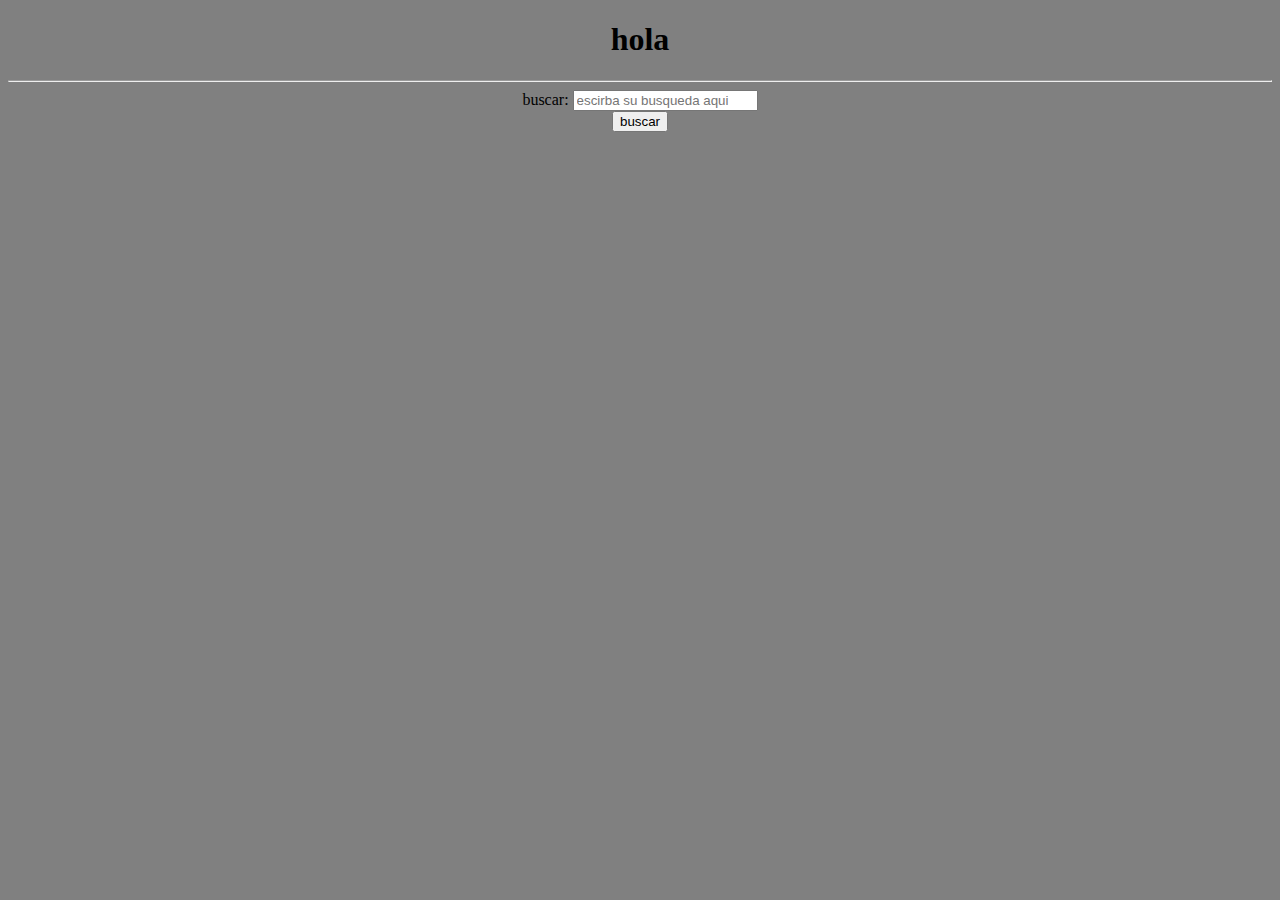
<file: paginas/formulario.html>
<!DOCTYPE html>
<html lang="en">
<head>
    <meta charset="UTF-8">
    <meta http-equiv="X-UA-Compatible" content="IE=edge">
    <meta name="viewport" content="width=device-width, initial-scale=1.0">
    <title>formulario de google</title>
    <link rel="stylesheet" href="../css/formulario.css">
</head>
<body>
    <h1>hola</h1>
    <hr/>
    <form action="https://www.google.com/search" method="get">
        <label for="q">buscar:</label>
            <input type="text" name="q" id="q" placeholder="escirba su busqueda aqui"><br>
            <input type="submit" value="buscar">
    </form>
</body>
</html>
</file>
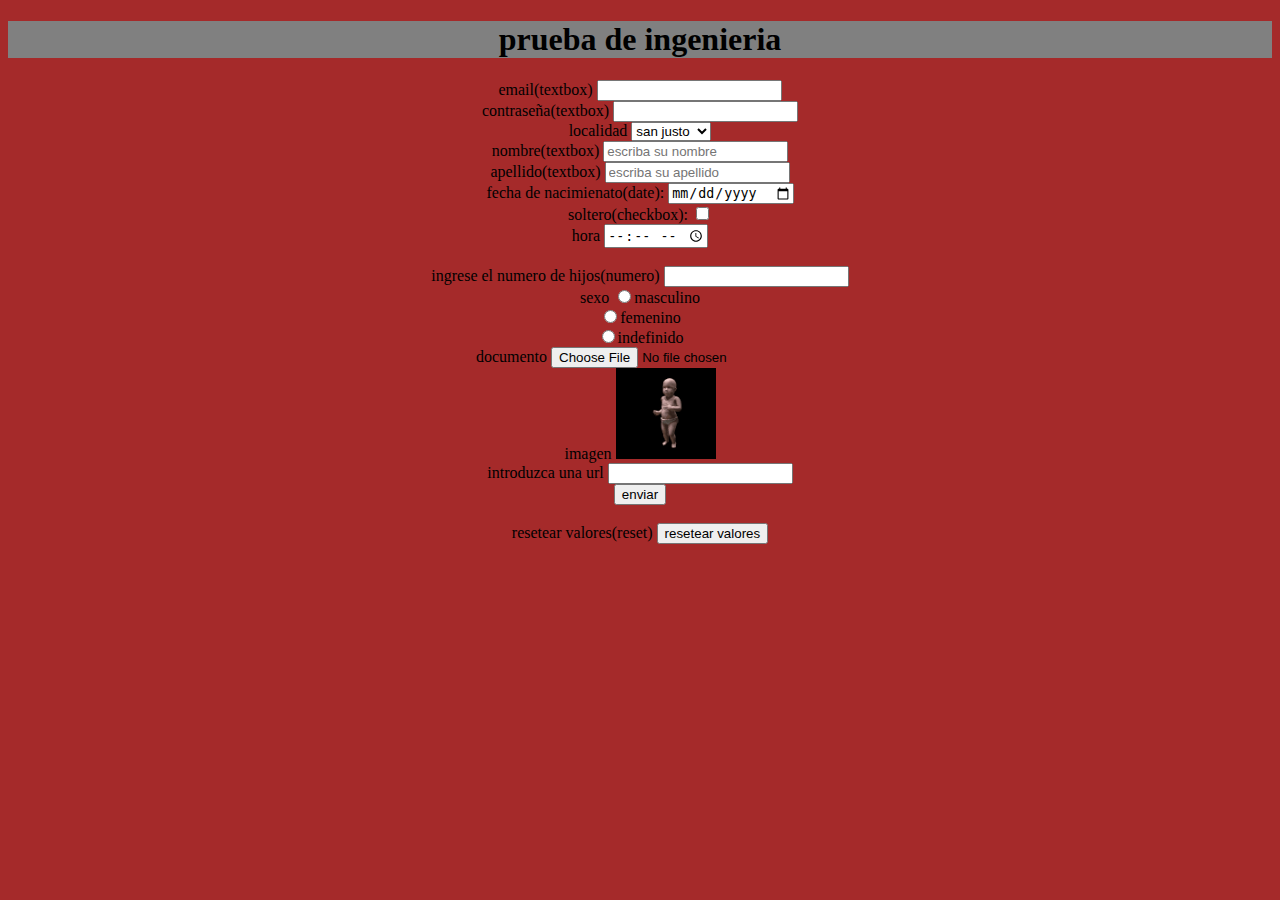
<file: paginas/formularioscontroller.html>
<!DOCTYPE html>
<html lang="en">
<head>
    <meta charset="UTF-8">
    <meta http-equiv="X-UA-Compatible" content="IE=edge">
    <meta name="viewport" content="width=device-width, initial-scale=1.0">
    <title>controles de formularios</title>
    <link rel="stylesheet" href="../css/formularioscontroles.css">
</head>
<body>
    <h1>prueba de ingenieria</h1>
    <h3 id="claro"></h3>
    <form action="../index.html" method="get">
        <label for="txtemail" onfocus="">email(textbox)</label>
        <input type="email" name="txtemail" id="txtemail" required>
        <br>
        <label for="txtPassword">contraseña(textbox)</label>
        <input type="password" name="txtPassword" id="txtPassword" required>
        <br>
        <label for="localidad">localidad</label>
        <select name="localidad" id="localidad">
            <option value="1">san justo</option>
            <option value="2">Ramayon</option>
            <option value="3">crespo</option>
            <option value="4">videla</option>
        </select>
        <br>
        <label for="txtNombre">nombre(textbox)</label>
        <input type="text" name="txtNombre" id="txtNombre" placeholder="escriba su nombre">
        <br>
        <label for="txtApellido">apellido(textbox)</label>
        <input type="text" name="txtApellido" id="txtApellido" placeholder="escriba su apellido">
        <br>
        <label for="txtFechaDeNacimiento">fecha de nacimienato(date):</label>
        <input type="date" name="txtFechaDeNacimiento" id="txtFechaDeNacimiento">
        <br>
        <label for="chksoltero">soltero(checkbox):</label>
        <input type="checkbox" name="chksoltero" id="chksoltero">
        <br>
        <label for="datdatetime">hora</label>
        <input type="time" name="datdatetime" id="datdatetime">
        <br>
        <input type="hidden" name="hidColor" value="black">
        <br>
        <label for="numhijos">ingrese el numero de hijos(numero)</label>
        <input type="number" name="numhijos" id="numhijos">
        <br>
        <label for="radSexomasculino">sexo</label>
        <input type="radio" name="radSexo" id="radSexomasculino" value="masculino">masculino<br>
        <label for="radSexofemenino"></label>
        <input type="radio" name="radSexo" id="radSexofemenino" value="femenino">femenino<br>
        <label for="radSexoindefinido"></label>
        <input type="radio" name="radSexo" id="radSexoindefinido" value="indefinido">indefinido
        <br>
        <label for="file">documento</label>
        <input type="file" name="file" id="file">
        <br>
        <label for="image">imagen</label>
        <input type="image" name="imagen" id="imagen" src="../img/bebe.gif" width="100px">
        <br>
        <label for="index">introduzca una url</label>
        <input type="url" name="index" id="index">
        <br>
        <input type="submit" value="enviar">
        <br>
        <br>
    <div>
        <label for="btnlimpiar">resetear valores(reset)</label>
        <input type="reset" value="resetear valores">
    </div>
    </form>
</body>
<script src="../js/formulario.js"></script>
</html>
</file>
<file: css/formulario.css>
body{
    background-color: grey;
    text-align: center;
}
</file>
<file: css/formularioscontroles.css>
body{
    text-align: center;
    background-color: brown;
}
h1{
    background-color: grey;
}
</file>
